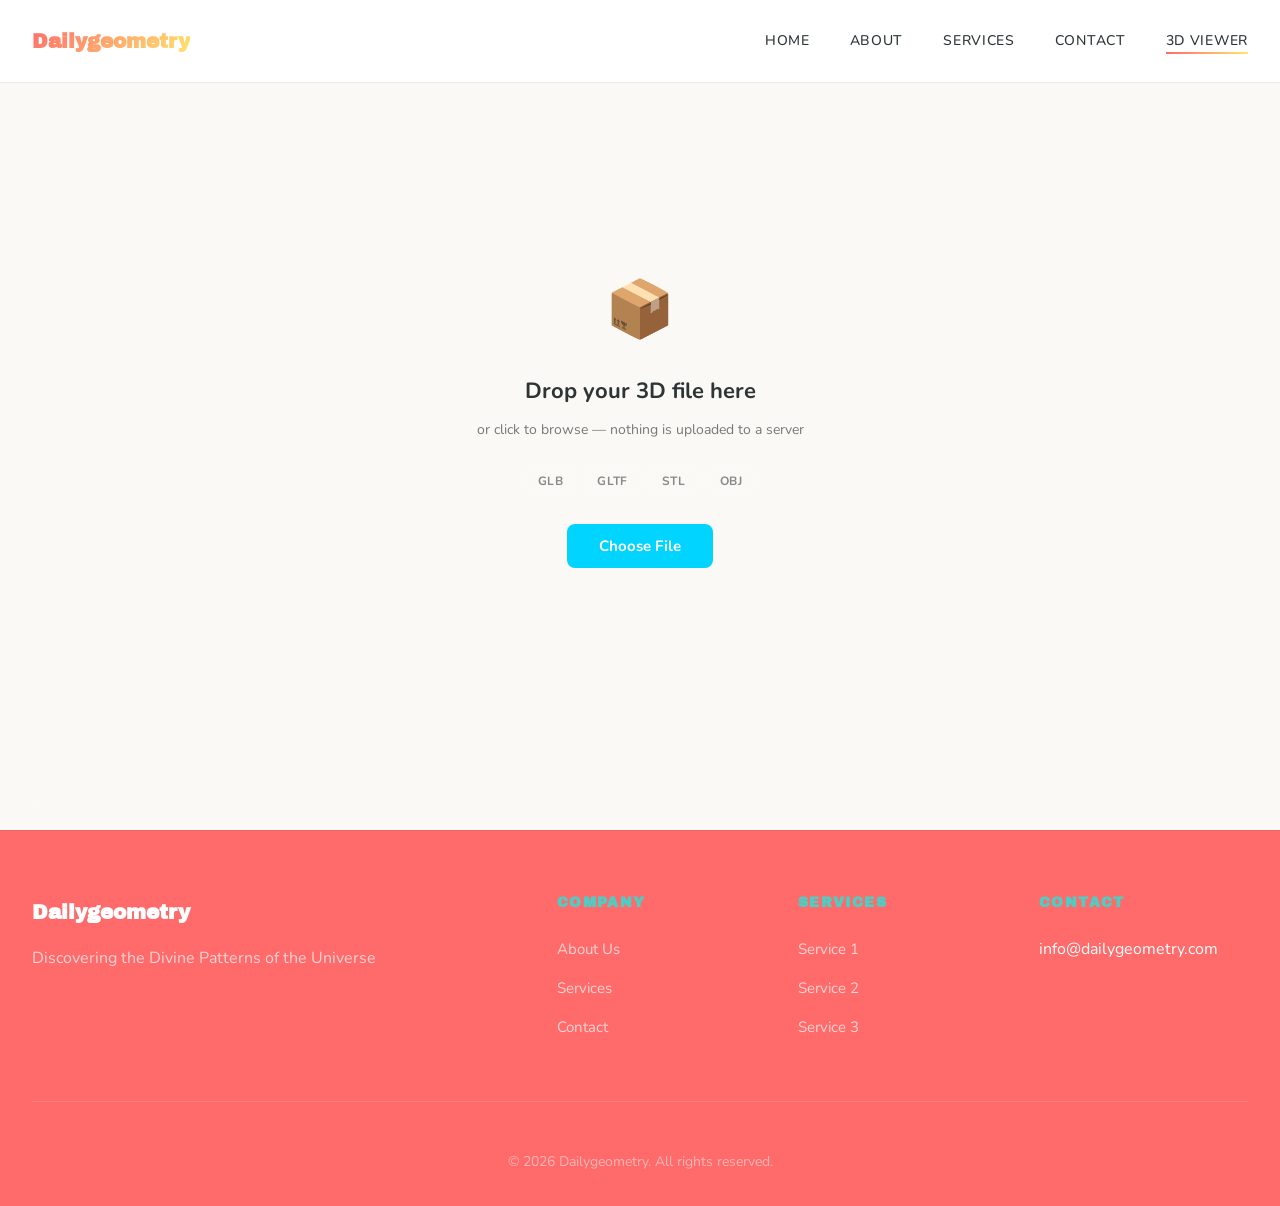
<file: viewer.html>
<!DOCTYPE html>
<html lang="en">
<head>
<meta charset="UTF-8">
<meta name="viewport" content="width=device-width, initial-scale=1.0">
<meta name="description" content="Dailygeometry - Discovering the Divine Patterns of the Universe. Professional services and solutions for sacred geometry &amp;amp;amp; spirituality. Contact us today for...">
<meta name="keywords" content="sacred geometry &amp;amp;amp; spirituality, dailygeometry, sacred, geometry, spirituality, professional services, quality, innovation, max davis, ben stagl, ally reza, chilab, chilab studio, titobi, chicago, manufacturing, functional, 3d, prototype">
<meta name="author" content="Max Davis, Ben Stagl, Ally Reza - ChiLab Studio">
<link rel="preconnect" href="https://fonts.googleapis.com">
<link rel="preconnect" href="https://fonts.gstatic.com" crossorigin>
<link href="https://fonts.googleapis.com/css2?family=Archivo+Black&family=Nunito:wght@300;400;500;600;700;800;900&display=swap" rel="stylesheet">
<link rel="stylesheet" href="css/style.css">
<title>3D Viewer — Dailygeometry</title>
<style>
  #viewer-page {
    display: flex;
    flex-direction: column;
    height: calc(100vh - 70px);
  }
  #drop-zone {
    flex: 1;
    display: flex;
    flex-direction: column;
    align-items: center;
    justify-content: center;
    margin: 24px;
    border: 2px dashed rgba(255,255,255,0.1);
    border-radius: 16px;
    cursor: pointer;
    transition: border-color 0.2s, background 0.2s;
    user-select: none;
  }
  #drop-zone:hover, #drop-zone.dragover {
    border-color: var(--accent, #00d4ff);
    background: rgba(255,255,255,0.03);
  }
  .drop-icon { font-size: 56px; margin-bottom: 16px; pointer-events: none; }
  .drop-title { font-size: 22px; font-weight: 700; margin-bottom: 8px; pointer-events: none; }
  .drop-sub { font-size: 14px; color: #777; margin-bottom: 24px; pointer-events: none; }
  .format-badges { display: flex; gap: 8px; flex-wrap: wrap; justify-content: center; pointer-events: none; }
  .format-badge {
    background: rgba(255,255,255,0.06);
    border: 1px solid rgba(255,255,255,0.1);
    border-radius: 6px; padding: 4px 12px;
    font-size: 12px; font-weight: 700; color: #888; letter-spacing: 0.05em;
  }
  .btn-browse {
    margin-top: 28px;
    background: var(--accent-color, #00d4ff);
    border: none; color: #fff;
    font-family: inherit; font-size: 15px; font-weight: 700;
    padding: 12px 32px; border-radius: 8px; cursor: pointer;
  }
  #file-input { display: none; }
  #viewer-canvas {
    flex: 1; position: relative; display: none; overflow: hidden;
  }
  #viewer-canvas canvas { display: block; width: 100% !important; height: 100% !important; }
  #viewer-filename {
    position: absolute; top: 12px; left: 16px;
    font-size: 13px; color: #555; font-weight: 600; pointer-events: none;
  }
  .viewer-bar {
    position: absolute; bottom: 0; left: 0; right: 0;
    display: flex; align-items: center; justify-content: space-between;
    padding: 12px 16px;
    background: linear-gradient(transparent, rgba(0,0,0,0.85));
  }
  .controls-hint { font-size: 12px; color: #555; }
  .btn-new-model {
    background: rgba(255,255,255,0.07); border: 1px solid rgba(255,255,255,0.12);
    color: #888; font-family: inherit; font-size: 13px;
    padding: 6px 16px; border-radius: 6px; cursor: pointer;
  }
  .btn-new-model:hover { background: rgba(255,255,255,0.14); color: #fff; }
  .loading-overlay {
    position: absolute; inset: 0; display: flex; flex-direction: column;
    align-items: center; justify-content: center;
    background: rgba(0,0,0,0.75); gap: 14px; font-size: 16px; color: #00d4ff;
  }
  .progress-bar { width: 220px; height: 3px; background: #1a1a2e; border-radius: 2px; overflow: hidden; }
  .progress-fill { height: 100%; background: var(--accent-color, #00d4ff); width: 0%; transition: width 0.2s; }
</style>
</head>
<body>

<header class="site-header">
        <nav class="navbar">
            <div class="nav-container">
                <a href="index.html" class="nav-logo">
                    <span class="logo-text">Dailygeometry</span>
                </a>
                <button class="nav-toggle" aria-label="Toggle navigation" aria-expanded="false">
                    <span class="hamburger"></span>
                    <span class="hamburger"></span>
                    <span class="hamburger"></span>
                </button>
                <ul class="nav-menu">
                    <li><a href="index.html" class="nav-link">Home</a></li>
                    <li><a href="about.html" class="nav-link">About</a></li>
                    <li><a href="services.html" class="nav-link">Services</a></li>
                    <li><a href="contact.html" class="nav-link">Contact</a></li>
                    <li><a href="viewer.html" class="nav-link active">3D Viewer</a></li>
                </ul>
            </div>
        </nav>
    </header>

<main id="main-content">
<div id="viewer-page">
  <div id="drop-zone">
    <div class="drop-icon">📦</div>
    <div class="drop-title">Drop your 3D file here</div>
    <div class="drop-sub">or click to browse — nothing is uploaded to a server</div>
    <div class="format-badges">
      <span class="format-badge">GLB</span>
      <span class="format-badge">GLTF</span>
      <span class="format-badge">STL</span>
      <span class="format-badge">OBJ</span>
    </div>
    <button class="btn-browse" id="btn-browse">Choose File</button>
    <input type="file" id="file-input" accept=".glb,.gltf,.stl,.obj">
  </div>
  <div id="viewer-canvas">
    <div id="viewer-filename"></div>
    <div class="loading-overlay" id="loading-overlay">
      <div id="loading-text">Loading model…</div>
      <div class="progress-bar"><div class="progress-fill" id="progress-fill"></div></div>
    </div>
    <div class="viewer-bar">
      <span class="controls-hint">🖱️ Drag to rotate · Scroll to zoom · Right-click to pan</span>
      <button class="btn-new-model" id="btn-new">Load New Model</button>
    </div>
  </div>
</div>
</main>

<footer class="site-footer">
        <div class="footer-container">
            <div class="footer-main">
                <div class="footer-brand">
                    <div class="footer-logo">Dailygeometry</div>
                    <p>Discovering the Divine Patterns of the Universe</p>
                </div>
                <div class="footer-links">
                    <div class="footer-column">
                        <h4>Company</h4>
                        <ul>
                            <li><a href="about.html">About Us</a></li>
                            <li><a href="services.html">Services</a></li>
                            <li><a href="contact.html">Contact</a></li>
                        </ul>
                    </div>
                    <div class="footer-column">
                        <h4>Services</h4>
                        <ul>
                            <li><a href="services.html">Service 1</a></li>
                            <li><a href="services.html">Service 2</a></li>
                            <li><a href="services.html">Service 3</a></li>
                        </ul>
                    </div>
                    <div class="footer-column">
                        <h4>Contact</h4>
                        <ul>
                            <li>info@dailygeometry.com</li>
                        </ul>
                    </div>
                </div>
            </div>
            <div class="footer-bottom">
                <p>&copy; 2026 Dailygeometry. All rights reserved.</p>
            </div>
        </div>
    </footer>

<script src="js/main.js"></script>
<script type="importmap">
{"imports":{"three":"https://cdn.jsdelivr.net/npm/three@0.162.0/build/three.module.js","three/addons/":"https://cdn.jsdelivr.net/npm/three@0.162.0/examples/jsm/"}}
</script>
<script type="module">
import * as THREE from 'three';
import { OrbitControls } from 'three/addons/controls/OrbitControls.js';
import { GLTFLoader } from 'three/addons/loaders/GLTFLoader.js';
import { DRACOLoader } from 'three/addons/loaders/DRACOLoader.js';
import { STLLoader } from 'three/addons/loaders/STLLoader.js';
import { OBJLoader } from 'three/addons/loaders/OBJLoader.js';
import { RoomEnvironment } from 'three/addons/environments/RoomEnvironment.js';

const dropZone=document.getElementById('drop-zone'),fileInput=document.getElementById('file-input'),canvasEl=document.getElementById('viewer-canvas'),loadingOverlay=document.getElementById('loading-overlay'),loadingText=document.getElementById('loading-text'),progressFill=document.getElementById('progress-fill'),filenameEl=document.getElementById('viewer-filename');
const bgColor=getComputedStyle(document.documentElement).getPropertyValue('--bg-dark').trim()||'#0a0a0f';
const primaryColor=getComputedStyle(document.documentElement).getPropertyValue('--accent-color').trim()||'#00d4ff';
const scene=new THREE.Scene();
scene.background=new THREE.Color(bgColor);
scene.fog=new THREE.Fog(bgColor,20,80);
const camera=new THREE.PerspectiveCamera(50,1,0.001,2000);
camera.position.set(4,2.5,4);
const renderer=new THREE.WebGLRenderer({antialias:true});
renderer.setPixelRatio(Math.min(window.devicePixelRatio,2));
renderer.toneMapping=THREE.ACESFilmicToneMapping;
renderer.toneMappingExposure=1.4;
renderer.outputColorSpace=THREE.SRGBColorSpace;
canvasEl.appendChild(renderer.domElement);
const pmrem=new THREE.PMREMGenerator(renderer);
scene.environment=pmrem.fromScene(new RoomEnvironment(),0.04).texture;
pmrem.dispose();
const controls=new OrbitControls(camera,renderer.domElement);
controls.enableDamping=true;controls.dampingFactor=0.05;controls.autoRotate=true;controls.autoRotateSpeed=1.5;controls.minDistance=0.01;controls.maxDistance=1000;
scene.add(new THREE.AmbientLight(0xffffff,1.5));
const d1=new THREE.DirectionalLight(0xffffff,3);d1.position.set(5,10,5);scene.add(d1);
const d2=new THREE.DirectionalLight(0xffffff,2);d2.position.set(-5,5,-5);scene.add(d2);
const p1=new THREE.PointLight(new THREE.Color(primaryColor),2,100);p1.position.set(-3,2,0);scene.add(p1);
const p2=new THREE.PointLight(0x7b2ff7,2,100);p2.position.set(3,-1,2);scene.add(p2);
scene.add(new THREE.GridHelper(40,80,0x222244,0x111122));
const dracoLoader=new DRACOLoader();dracoLoader.setDecoderPath('https://cdn.jsdelivr.net/npm/three@0.162.0/examples/jsm/libs/draco/');
const gltfLoader=new GLTFLoader();gltfLoader.setDRACOLoader(dracoLoader);
const stlLoader=new STLLoader(),objLoader=new OBJLoader();
const defaultMat=new THREE.MeshStandardMaterial({color:new THREE.Color(primaryColor).lerp(new THREE.Color(0xffffff),0.4),roughness:0.35,metalness:0.7,side:THREE.DoubleSide});
let currentModel=null;
function clearModel(){if(currentModel){scene.remove(currentModel);currentModel=null;}}
function fitToScene(o){const box=new THREE.Box3().setFromObject(o),size=box.getSize(new THREE.Vector3()),center=box.getCenter(new THREE.Vector3()),maxDim=Math.max(size.x,size.y,size.z)||1,scale=2.5/maxDim;o.position.copy(center).multiplyScalar(-scale);o.scale.setScalar(scale);camera.position.set(4,2.5,4);controls.target.set(0,0,0);controls.update();}
function fixGLTF(o){o.traverse(c=>{if(!c.isMesh)return;const mats=Array.isArray(c.material)?c.material:[c.material];mats.forEach((m,i)=>{if(m.isMeshBasicMaterial){const r=new THREE.MeshStandardMaterial({color:m.color,map:m.map,roughness:0.5,metalness:0.1,side:THREE.DoubleSide});Array.isArray(c.material)?c.material[i]=r:c.material=r;}else{m.side=THREE.DoubleSide;if(m.envMapIntensity!==undefined)m.envMapIntensity=2;m.needsUpdate=true;}});}));}
function addToScene(o){clearModel();fitToScene(o);scene.add(o);currentModel=o;loadingOverlay.style.display='none';}
function onProg(x){if(x.total){const p=Math.round(x.loaded/x.total*100);loadingText.textContent=`Loading… ${p}%`;progressFill.style.width=p+'%';}}
function onErr(e){loadingText.textContent='Error loading file.';console.error(e);}
function loadFile(file){
  const ext=file.name.split('.').pop().toLowerCase();
  if(!['glb','gltf','stl','obj'].includes(ext)){alert(`Unsupported format "${ext}"`);return;}
  const url=URL.createObjectURL(file);
  dropZone.style.display='none';canvasEl.style.display='block';
  filenameEl.textContent=file.name;loadingOverlay.style.display='flex';
  loadingText.textContent='Loading model…';progressFill.style.width='0%';resizeRenderer();
  if(ext==='glb'||ext==='gltf'){gltfLoader.load(url,g=>{fixGLTF(g.scene);addToScene(g.scene);URL.revokeObjectURL(url);},onProg,onErr);}
  else if(ext==='stl'){stlLoader.load(url,geo=>{geo.computeVertexNormals();const m=new THREE.Mesh(geo,defaultMat.clone()),g=new THREE.Group();g.add(m);addToScene(g);URL.revokeObjectURL(url);},onProg,onErr);}
  else if(ext==='obj'){objLoader.load(url,o=>{o.traverse(c=>{if(c.isMesh)c.material=defaultMat.clone();});addToScene(o);URL.revokeObjectURL(url);},onProg,onErr);}
}
document.getElementById('btn-browse').addEventListener('click',e=>{e.stopPropagation();fileInput.click();});
dropZone.addEventListener('click',()=>fileInput.click());
fileInput.addEventListener('change',e=>{if(e.target.files[0])loadFile(e.target.files[0]);});
dropZone.addEventListener('dragover',e=>{e.preventDefault();dropZone.classList.add('dragover');});
dropZone.addEventListener('dragleave',()=>dropZone.classList.remove('dragover'));
dropZone.addEventListener('drop',e=>{e.preventDefault();dropZone.classList.remove('dragover');if(e.dataTransfer.files[0])loadFile(e.dataTransfer.files[0]);});
document.getElementById('btn-new').addEventListener('click',()=>{clearModel();canvasEl.style.display='none';dropZone.style.display='flex';fileInput.value='';});
function resizeRenderer(){const w=canvasEl.clientWidth,h=canvasEl.clientHeight;renderer.setSize(w,h);camera.aspect=w/h;camera.updateProjectionMatrix();}
window.addEventListener('resize',resizeRenderer);
function animate(){requestAnimationFrame(animate);p1.intensity=2+Math.sin(Date.now()*0.002)*0.5;p2.intensity=2+Math.cos(Date.now()*0.002)*0.5;controls.update();renderer.render(scene,camera);}
animate();
</script>
</body>
</html>
</file>
<file: css/style.css>
/* ============================================
   dailygeometry.com - Creative/Artsy Design
   Premium Generated Stylesheet
   ============================================ */

:root {
    --primary: #ff6b6b;
    --primary-dark: #e05555;
    --secondary: #4ecdc4;
    --accent: #ffe66d;
    --bg-dark: #faf9f6;
    --bg-darker: #f0eeeb;
    --bg-card: #ffffff;
    --text: #2d3436;
    --text-dim: #636e72;
    --border: rgba(0,0,0,0.08);
    --font-heading: 'Archivo Black', sans-serif;
    --font-body: 'Nunito', sans-serif;
    --radius: 10px;
    --transition: all 0.4s cubic-bezier(0.4,0,0.2,1);
    --transition-fast: all 0.2s ease;
}



*,*::before,*::after { margin:0;padding:0;box-sizing:border-box; }
html { scroll-behavior:smooth;font-size:16px; }

body {
    font-family: var(--font-body);
    color: var(--text);
    background-color: var(--bg-dark);
    line-height: 1.7;
    -webkit-font-smoothing: antialiased;
    overflow-x: hidden;
    position: relative;
}

h1,h2,h3,h4,h5,h6 {
    font-family: var(--font-heading);
    line-height: 1.2;
    font-weight: 700;
    color: var(--text);
    letter-spacing: -0.02em;
}
h1 { font-size: clamp(2.5rem,8vw,5rem); }
h2 { font-size: clamp(2rem,5vw,3.5rem); }
h3 { font-size: clamp(1.25rem,3vw,1.75rem); }
a { text-decoration:none;color:inherit; }
img { max-width:100%;display:block; }

/* Layout */
.container { max-width:1200px;margin:0 auto;padding:0 2rem; }
.container-wide { max-width:1400px;margin:0 auto;padding:0 2rem; }
section { padding:8rem 0; }
.section-header { margin-bottom:4rem; }
.section-header.center { text-align:center; }

.section-label {
    display:inline-block;
    font-size:0.75rem;font-weight:700;
    text-transform:uppercase;letter-spacing:0.2em;
    color:var(--primary);margin-bottom:1rem;
    position:relative;padding-left:2.5rem;
}
.section-label::before {
    content:'';position:absolute;left:0;top:50%;
    transform:translateY(-50%);width:2rem;height:2px;
    background:linear-gradient(90deg,var(--primary),var(--accent));
}

/* Header */
.site-header {
    position:fixed;top:0;left:0;right:0;z-index:1000;
    background:rgba(255,255,255,0.95);
    backdrop-filter:blur(20px);
    border-bottom:1px solid var(--border);
    transition: box-shadow 0.3s ease;
}
.site-header.scrolled { box-shadow:0 4px 30px rgba(0,0,0,0.15); }
.navbar { padding:1.5rem 0; }
.nav-container {
    max-width:1400px;margin:0 auto;padding:0 2rem;
    display:flex;justify-content:space-between;align-items:center;
}
.nav-logo {
    font-family:var(--font-heading);font-size:1.25rem;font-weight:700;
    display:flex;align-items:center;gap:0.35rem;
    transition:var(--transition-fast);
}
.nav-logo:hover { transform:translateY(-2px); }
.logo-bracket { color:var(--primary);font-size:1.5rem; }
.logo-text {
    background:linear-gradient(135deg,var(--primary),var(--accent));
    -webkit-background-clip:text;-webkit-text-fill-color:transparent;
    background-clip:text;
}
.logo-emoji { font-size:1.5rem;line-height:1; }
.nav-menu { display:flex;gap:2.5rem;list-style:none; }
.nav-link {
    position:relative;font-weight:500;text-transform:uppercase;
    font-size:0.875rem;letter-spacing:0.05em;
    transition:var(--transition-fast);
}
.nav-link::after {
    content:'';position:absolute;bottom:-4px;left:0;width:0;height:2px;
    background:linear-gradient(90deg,var(--primary),var(--accent));
    transition:var(--transition);
}
.nav-link:hover::after,.nav-link.active::after { width:100%; }
.nav-link:hover { color:var(--primary); }

.nav-toggle {
    display:none;flex-direction:column;gap:5px;
    background:none;border:none;cursor:pointer;padding:0.5rem;
}
.hamburger {
    width:25px;height:2px;background:var(--primary);
    transition:var(--transition);display:block;
    position:relative;
}
.hamburger::before,.hamburger::after {
    content:'';position:absolute;width:25px;height:2px;
    background:var(--primary);transition:var(--transition);
}
.hamburger::before { top:-7px; }
.hamburger::after { top:7px; }
.nav-toggle.active .hamburger { background:transparent; }
.nav-toggle.active .hamburger::before { transform:rotate(45deg);top:0; }
.nav-toggle.active .hamburger::after { transform:rotate(-45deg);top:0; }

/* Hero */
.hero {
    position:relative;min-height:100vh;
    display:flex;align-items:center;justify-content:center;
    overflow:hidden;padding-top:80px;
}
.hero-background {
    position:absolute;top:0;left:0;width:100%;height:100%;z-index:0;
}
.hero-background img {
    width:100%;height:100%;object-fit:cover;filter:brightness(0.35);
}
.hero-overlay {
    position:absolute;top:0;left:0;width:100%;height:100%;
    background:linear-gradient(135deg, rgba(45,52,54,0.82), rgba(255,107,107,0.15));
}
.hero-content {
    position:relative;z-index:2;max-width:1400px;
    margin:0 auto;padding:0 2rem;text-align:center;
}
.hero-badge {
    display:inline-block;padding:0.5rem 1.5rem;
    border:1px solid var(--primary);border-radius:50px;
    font-size:0.75rem;font-weight:600;letter-spacing:0.15em;
    text-transform:uppercase;color:var(--primary);
    margin-bottom:2rem;animation:fadeInDown 0.8s ease-out;
}
.hero-title { margin-bottom:1.5rem;color:#fff;animation:fadeInUp 0.8s ease-out 0.2s both; }
.title-line { display:block;line-height:1; }
.title-line.highlight {
    background:linear-gradient(135deg,var(--primary),var(--accent));
    -webkit-background-clip:text;-webkit-text-fill-color:transparent;
    background-clip:text;
}
.hero-subtitle {
    font-size:clamp(1.125rem,2vw,1.5rem);
    max-width:700px;margin:0 auto 3rem;color:rgba(255,255,255,0.8);
    animation:fadeInUp 0.8s ease-out 0.4s both;
}
.hero-actions {
    display:flex;gap:1.5rem;justify-content:center;flex-wrap:wrap;
    animation:fadeInUp 0.8s ease-out 0.6s both;
}
.hero-stats {
    display:flex;gap:4rem;justify-content:center;margin-top:4rem;
    animation:fadeInUp 0.8s ease-out 0.8s both;
}
.stat-item { text-align:center; }
.stat-number {
    font-family:var(--font-heading);font-size:2.5rem;font-weight:900;
    background:linear-gradient(135deg,var(--primary),#fff);
    -webkit-background-clip:text;-webkit-text-fill-color:transparent;
    background-clip:text;line-height:1;margin-bottom:0.5rem;
}
.stat-label {
    font-size:0.875rem;text-transform:uppercase;
    letter-spacing:0.1em;color:rgba(255,255,255,0.6);
}
.scroll-indicator {
    position:absolute;bottom:3rem;left:50%;transform:translateX(-50%);
    display:flex;flex-direction:column;align-items:center;gap:0.5rem;
    font-size:0.75rem;letter-spacing:0.15em;color:rgba(255,255,255,0.5);
    animation:fadeInUp 0.8s ease-out 1s both;
}
.scroll-line {
    width:1px;height:40px;
    background:linear-gradient(180deg,transparent,var(--primary));
    animation:scrollLine 2s ease-in-out infinite;
}

/* Buttons */
.btn {
    display:inline-block;padding:1rem 2.5rem;
    font-family:var(--font-heading);font-weight:600;font-size:0.875rem;
    text-transform:uppercase;letter-spacing:0.05em;
    border-radius:var(--radius);transition:var(--transition);
    cursor:pointer;position:relative;overflow:hidden;border:none;
}
.btn::before {
    content:'';position:absolute;top:0;left:-100%;width:100%;height:100%;
    background:linear-gradient(90deg,transparent,rgba(255,255,255,0.2),transparent);
    transition:left 0.5s;
}
.btn:hover::before { left:100%; }
.btn-primary {
    background:linear-gradient(135deg,var(--primary),var(--accent));
    color:#fff;
}
.btn-primary:hover {
    transform:translateY(-2px);
    box-shadow:0 10px 30px rgba(255,107,107,0.3);
}
.btn-secondary {
    background:transparent;border:2px solid var(--primary);color:var(--primary);
}
.btn-secondary:hover {
    background:var(--primary);color:#faf9f6;transform:translateY(-2px);
}
.btn-outline {
    background:transparent;border:2px solid var(--text);color:var(--text);
    padding:0.875rem 2rem;
}
.btn-outline:hover { background:var(--text);color:var(--bg-dark); }
.btn-large { padding:1.25rem 3rem;font-size:1rem; }
.btn-submit { width:100%;text-align:center; }

/* Process Section */
.process-section { background:#f0eeeb; }
.process-grid {
    display:grid;grid-template-columns:repeat(auto-fit,minmax(300px,1fr));gap:3rem;
}
.process-card {
    position:relative;background:#ffffff;
    border:1px solid var(--border);border-radius:var(--radius);
    padding:2rem;transition:var(--transition);
}
.process-card:hover {
    transform:translateY(-10px);border-color:var(--primary);
    box-shadow:0 20px 40px rgba(255,107,107,0.1);
}
.card-number {
    font-family:var(--font-heading);font-size:4rem;font-weight:900;
    line-height:1;
    background:linear-gradient(135deg,var(--primary),var(--accent));
    -webkit-background-clip:text;-webkit-text-fill-color:transparent;
    background-clip:text;opacity:0.15;position:absolute;top:1rem;right:1.5rem;
}
.card-image {
    width:100%;height:200px;border-radius:calc(var(--radius) - 4px);
    overflow:hidden;margin-bottom:1.5rem;
}
.card-image img {
    width:100%;height:100%;object-fit:cover;transition:var(--transition);
}
.process-card:hover .card-image img { transform:scale(1.1); }
.process-card h3 { margin-bottom:1rem; }
.process-card p { color:var(--text-dim);line-height:1.7; }

/* Materials Section */
.materials-section {
    background:#faf9f6;
}
.materials-content {
    display:grid;grid-template-columns:1fr 1fr;gap:4rem;align-items:center;
}
.materials-info h2 { margin-bottom:1.5rem; }
.materials-info p { color:var(--text-dim);margin-bottom:2rem;line-height:1.8; }
.materials-list { list-style:none;margin-bottom:2.5rem; }
.materials-list li {
    padding:0.75rem 0;font-size:1.125rem;
    display:flex;align-items:center;gap:1rem;
    border-bottom:1px solid var(--border);
}
.material-icon { color:var(--primary);font-size:0.5rem; }
.materials-visual { position:relative; }
.materials-visual img {
    width:100%;border-radius:var(--radius);
    box-shadow:0 20px 60px rgba(0,0,0,0.3);
}
.visual-accent {
    position:absolute;top:-2rem;right:-2rem;width:200px;height:200px;
    background:linear-gradient(135deg,var(--primary),var(--accent));
    opacity:0.1;border-radius:50%;filter:blur(60px);z-index:-1;
}

/* Industries Section */
.industries-grid {
    display:grid;grid-template-columns:repeat(auto-fit,minmax(250px,1fr));gap:2rem;
}
.industry-card {
    background:#ffffff;border:1px solid var(--border);
    border-radius:var(--radius);padding:2.5rem 2rem;text-align:center;
    transition:var(--transition);
}
.industry-card:hover {
    transform:translateY(-5px);border-color:var(--primary);
}
.industry-icon {
    font-size:3rem;margin-bottom:1.5rem;display:inline-block;
    background:linear-gradient(135deg,var(--primary),var(--accent));
    -webkit-background-clip:text;-webkit-text-fill-color:transparent;
    background-clip:text;
}
.industry-card h3 { margin-bottom:1rem;font-size:1.5rem; }
.industry-card p { color:var(--text-dim);line-height:1.7; }

/* CTA Section */
.cta-section { position:relative;padding:10rem 0;overflow:hidden; }
.cta-background {
    position:absolute;top:0;left:0;width:100%;height:100%;z-index:0;
}
.cta-background img {
    width:100%;height:100%;object-fit:cover;filter:brightness(0.2);
}
.cta-background::after {
    content:'';position:absolute;top:0;left:0;width:100%;height:100%;
    background:linear-gradient(135deg, rgba(255,107,107,0.9), rgba(78,205,196,0.85));
}
.cta-content {
    position:relative;z-index:2;text-align:center;max-width:800px;margin:0 auto;
}
.cta-content h2 {
    font-size:clamp(2.5rem,5vw,4rem);margin-bottom:1.5rem;color:#fff;
}
.cta-content p { font-size:1.25rem;color:rgba(255,255,255,0.8);margin-bottom:3rem; }

/* Page Hero (secondary pages) */
.page-hero {
    position:relative;padding:10rem 0 6rem;overflow:hidden;
    display:flex;align-items:center;justify-content:center;
}
.page-hero-bg {
    position:absolute;top:0;left:0;width:100%;height:100%;z-index:0;
}
.page-hero-bg img {
    width:100%;height:100%;object-fit:cover;filter:brightness(0.35);
}
.page-hero-overlay {
    position:absolute;top:0;left:0;width:100%;height:100%;
    background:linear-gradient(135deg, rgba(45,52,54,0.82), rgba(255,107,107,0.15));
}
.page-hero-content {
    position:relative;z-index:2;text-align:center;max-width:800px;
    margin:0 auto;padding:0 2rem;
}
.page-hero-content h1 { color:#fff;margin-bottom:1rem; }
.page-hero-subtitle { font-size:1.25rem;color:rgba(255,255,255,0.8); }

/* About Page */
.story-section { padding:8rem 0; }
.story-grid {
    display:grid;grid-template-columns:1fr 1fr;gap:4rem;align-items:center;
}
.story-image img {
    width:100%;border-radius:var(--radius);
    box-shadow:0 20px 60px rgba(0,0,0,0.15);
}
.story-content { }
.story-content h2 { margin-bottom:1.5rem; }
.story-content p { color:var(--text-dim);margin-bottom:1.5rem;line-height:1.8; }

.mission-section { background:#f0eeeb;padding:8rem 0; }
.mission-grid {
    display:grid;grid-template-columns:1fr 1fr;gap:3rem;
}
.mission-card {
    background:#ffffff;border:1px solid var(--border);
    border-radius:var(--radius);padding:3rem;
}
.mission-card h3 { margin-bottom:1.5rem;color:var(--primary); }
.mission-card p { color:var(--text-dim);line-height:1.8; }

.values-section { padding:8rem 0; }
.values-grid {
    display:grid;grid-template-columns:repeat(auto-fit,minmax(250px,1fr));gap:2rem;
}
.value-card {
    background:#ffffff;border:1px solid var(--border);
    border-radius:var(--radius);padding:2.5rem 2rem;text-align:center;
    transition:var(--transition);
}
.value-card:hover { transform:translateY(-5px);border-color:var(--primary); }
.value-icon {
    font-size:2.5rem;margin-bottom:1rem;
    background:linear-gradient(135deg,var(--primary),var(--accent));
    -webkit-background-clip:text;-webkit-text-fill-color:transparent;
    background-clip:text;
}
.value-card h3 { margin-bottom:1rem; }
.value-card p { color:var(--text-dim);line-height:1.7; }

.stats-section {
    background:#f0eeeb;padding:6rem 0;
}
.stats-bar {
    display:grid;grid-template-columns:repeat(4,1fr);gap:2rem;text-align:center;
}

/* Services Page */
.services-detail-section { padding:8rem 0; }
.services-detail-grid { display:grid;gap:3rem; }
.service-detail-card {
    display:grid;grid-template-columns:1fr 2fr;gap:2rem;
    background:#ffffff;border:1px solid var(--border);
    border-radius:var(--radius);overflow:hidden;
    transition:var(--transition);
}
.service-detail-card:hover { transform:translateY(-5px);border-color:var(--primary); }
.service-detail-image { height:100%;min-height:250px; }
.service-detail-image img { width:100%;height:100%;object-fit:cover; }
.service-detail-content { padding:2.5rem; }
.service-detail-content h3 { margin-bottom:1rem;color:var(--primary); }
.service-detail-content p { color:var(--text-dim);line-height:1.8; }

.timeline-section { background:#f0eeeb;padding:8rem 0; }
.timeline { position:relative;max-width:700px;margin:0 auto; }
.timeline-line {
    position:absolute;left:30px;top:0;bottom:0;width:2px;
    background:linear-gradient(180deg,var(--primary),var(--accent));
}
.timeline-step {
    display:flex;gap:2rem;margin-bottom:3rem;position:relative;
}
.timeline-number {
    width:60px;height:60px;border-radius:50%;flex-shrink:0;
    background:linear-gradient(135deg,var(--primary),var(--accent));
    color:#fff;display:flex;align-items:center;justify-content:center;
    font-family:var(--font-heading);font-weight:700;font-size:1.25rem;
    z-index:1;
}
.timeline-content {
    background:#ffffff;border:1px solid var(--border);
    border-radius:var(--radius);padding:2rem;flex:1;
}
.timeline-content h3 { margin-bottom:0.75rem; }
.timeline-content p { color:var(--text-dim);line-height:1.7; }

/* Contact Page */
.contact-section { padding:8rem 0; }
.contact-grid {
    display:grid;grid-template-columns:1fr 1fr;gap:4rem;align-items:start;
}
.contact-info h2 { margin-bottom:1.5rem; }
.contact-info > p { color:var(--text-dim);line-height:1.8;margin-bottom:2rem; }
.contact-cards { display:grid;gap:1.5rem; }
.contact-card {
    background:#ffffff;border:1px solid var(--border);
    border-radius:var(--radius);padding:1.5rem;
    display:flex;gap:1rem;align-items:flex-start;
}
.contact-card-icon {
    font-size:1.5rem;flex-shrink:0;
    background:linear-gradient(135deg,var(--primary),var(--accent));
    -webkit-background-clip:text;-webkit-text-fill-color:transparent;
    background-clip:text;
}
.contact-card h4 { margin-bottom:0.25rem;font-size:1rem; }
.contact-card p { color:var(--text-dim);font-size:0.9375rem; }

.contact-form-wrapper {
    background:#ffffff;border:1px solid var(--border);
    border-radius:var(--radius);padding:2.5rem;
    box-shadow:0 20px 60px rgba(0,0,0,0.1);
}
.contact-form-wrapper h2 { margin-bottom:2rem; }
.form-group { margin-bottom:1.25rem; }
.form-group label {
    display:block;margin-bottom:0.4rem;font-weight:600;
    color:var(--text);font-size:0.95rem;
}
.required { color:#e74c3c; }
.form-group input[type="text"],
.form-group input[type="email"],
.form-group input[type="tel"],
.form-group textarea {
    width:100%;padding:0.875rem 1rem;
    border:2px solid var(--border);border-radius:var(--radius);
    font-family:var(--font-body);font-size:1rem;
    color:var(--text);background:#f0eeeb;
    transition:var(--transition);
}
.form-group input:focus,
.form-group textarea:focus {
    outline:none;border-color:var(--primary);
    box-shadow:0 0 0 3px rgba(255,107,107,0.15);
}
.form-group input.error,
.form-group textarea.error { border-color:#e74c3c; }
.form-error { color:#e74c3c;font-size:0.85rem;margin-top:0.25rem;min-height:1.2em; }
.form-group input[type="file"] { font-family:var(--font-body);font-size:0.95rem;padding:0.5rem 0;border:none;background:none; }

/* Footer */
.site-footer {
    background:#ff6b6b;
    border-top:1px solid var(--border);padding:4rem 0 2rem;
    color:#fff;
}
.footer-container { max-width:1400px;margin:0 auto;padding:0 2rem; }
.footer-main {
    display:grid;grid-template-columns:2fr 3fr;gap:4rem;
    margin-bottom:3rem;padding-bottom:3rem;
    border-bottom:1px solid rgba(255,255,255,0.15);
}
.footer-brand { }
.footer-logo {
    font-family:var(--font-heading);font-size:1.25rem;
    font-weight:700;margin-bottom:1rem;
    color:#fff;
}
.footer-brand p { color:rgba(255,255,255,0.7); }
.footer-links {
    display:grid;grid-template-columns:repeat(3,1fr);gap:2rem;
}
.footer-column h4 {
    font-size:0.875rem;text-transform:uppercase;letter-spacing:0.1em;
    margin-bottom:1.5rem;color:var(--secondary);
}
.footer-column ul { list-style:none; }
.footer-column li { margin-bottom:0.75rem; }
.footer-column a {
    color:rgba(255,255,255,0.7);
    transition:var(--transition-fast);font-size:0.9375rem;
}
.footer-column a:hover { color:var(--primary);padding-left:5px; }
.footer-bottom {
    text-align:center;
    color:rgba(255,255,255,0.5);
    font-size:0.875rem;
}

/* Scroll Animation */
.animate-in {
    opacity:0;transform:translateY(30px);transition:opacity 0.6s ease,transform 0.6s ease;
}
.animate-in.visible { opacity:1;transform:translateY(0); }

/* Keyframes */
@keyframes fadeInDown {
    from { opacity:0;transform:translateY(-20px); }
    to { opacity:1;transform:translateY(0); }
}
@keyframes fadeInUp {
    from { opacity:0;transform:translateY(20px); }
    to { opacity:1;transform:translateY(0); }
}
@keyframes scrollLine {
    0%,100% { transform:scaleY(1); }
    50% { transform:scaleY(1.5); }
}

/* Responsive */
@media(max-width:968px) {
    .nav-menu {
        position:fixed;top:80px;right:-100%;width:300px;
        height:calc(100vh - 80px);background:#ffffff;
        flex-direction:column;padding:2rem;gap:1.5rem;
        border-left:1px solid var(--border);transition:var(--transition);
        z-index:1000;
    }
    .nav-menu.active { right:0; }
    .nav-toggle { display:flex; }
    .hero-stats { gap:2rem; }
    .materials-content { grid-template-columns:1fr; }
    .story-grid { grid-template-columns:1fr; }
    .mission-grid { grid-template-columns:1fr; }
    .contact-grid { grid-template-columns:1fr; }
    .service-detail-card { grid-template-columns:1fr; }
    .service-detail-image { min-height:200px; }
    .footer-main { grid-template-columns:1fr; }
    .footer-links { grid-template-columns:repeat(2,1fr); }
    .stats-bar { grid-template-columns:repeat(2,1fr); }
}
@media(max-width:640px) {
    section { padding:5rem 0; }
    .hero { min-height:90vh; }
    .hero-stats { flex-direction:column;gap:1.5rem; }
    .process-grid { grid-template-columns:1fr; }
    .industries-grid { grid-template-columns:1fr; }
    .values-grid { grid-template-columns:1fr; }
    .footer-links { grid-template-columns:1fr; }
    .cta-section { padding:6rem 0; }
    .stats-bar { grid-template-columns:1fr; }
    .page-hero { padding:8rem 0 4rem; }
    .timeline-step { flex-direction:column;align-items:flex-start; }
    .timeline-line { display:none; }
}
</file>
